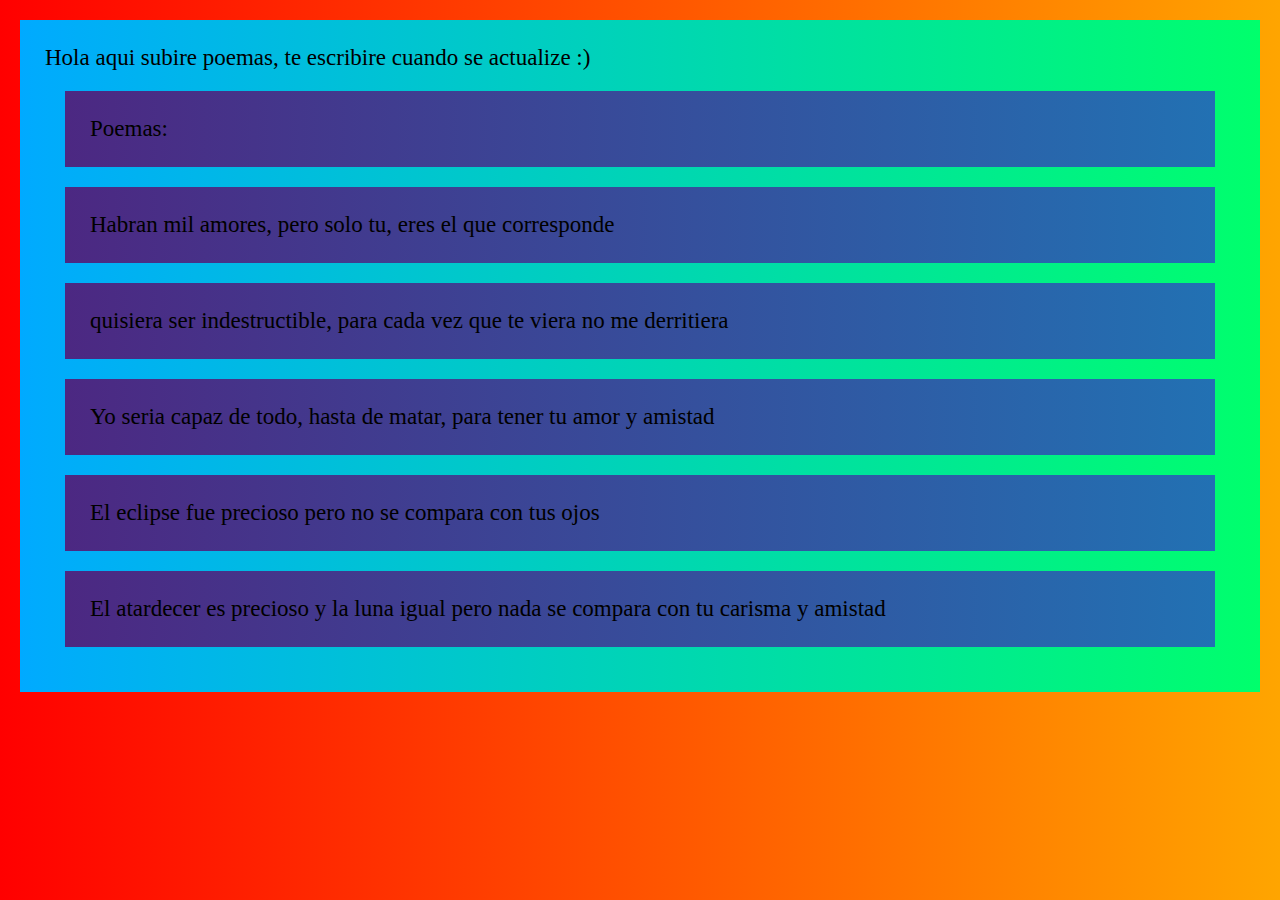
<file: contador.html>
<!DOCTYPE html>
<html>
<head>
	<title>Poemas</title>
	<meta charset="utf-8">
	<meta name="viewport" content="width=device-width, initial-scale=1.0">
	<link rel="stylesheet" type="text/css" href="main.css">
</head>
<body>
	<section class="home">
		<div class="in-flex">Hola aqui subire poemas, te escribire cuando se actualize :)
			<div>Poemas:</div>
			<div>Habran mil amores, pero solo tu, eres el que corresponde</div>
			<div>quisiera ser indestructible, para cada vez que te viera no me derritiera</div>
			<div>Yo seria capaz de todo, hasta de matar, para tener tu amor y  amistad</div>
			<div>El eclipse fue precioso pero no se compara con tus ojos</div>
			<div>El atardecer es precioso y la luna igual pero nada se compara con tu carisma y amistad</div>
	</section>
<script type="text/javascript" src="main.js"></script>
</body>
</html>
</file>
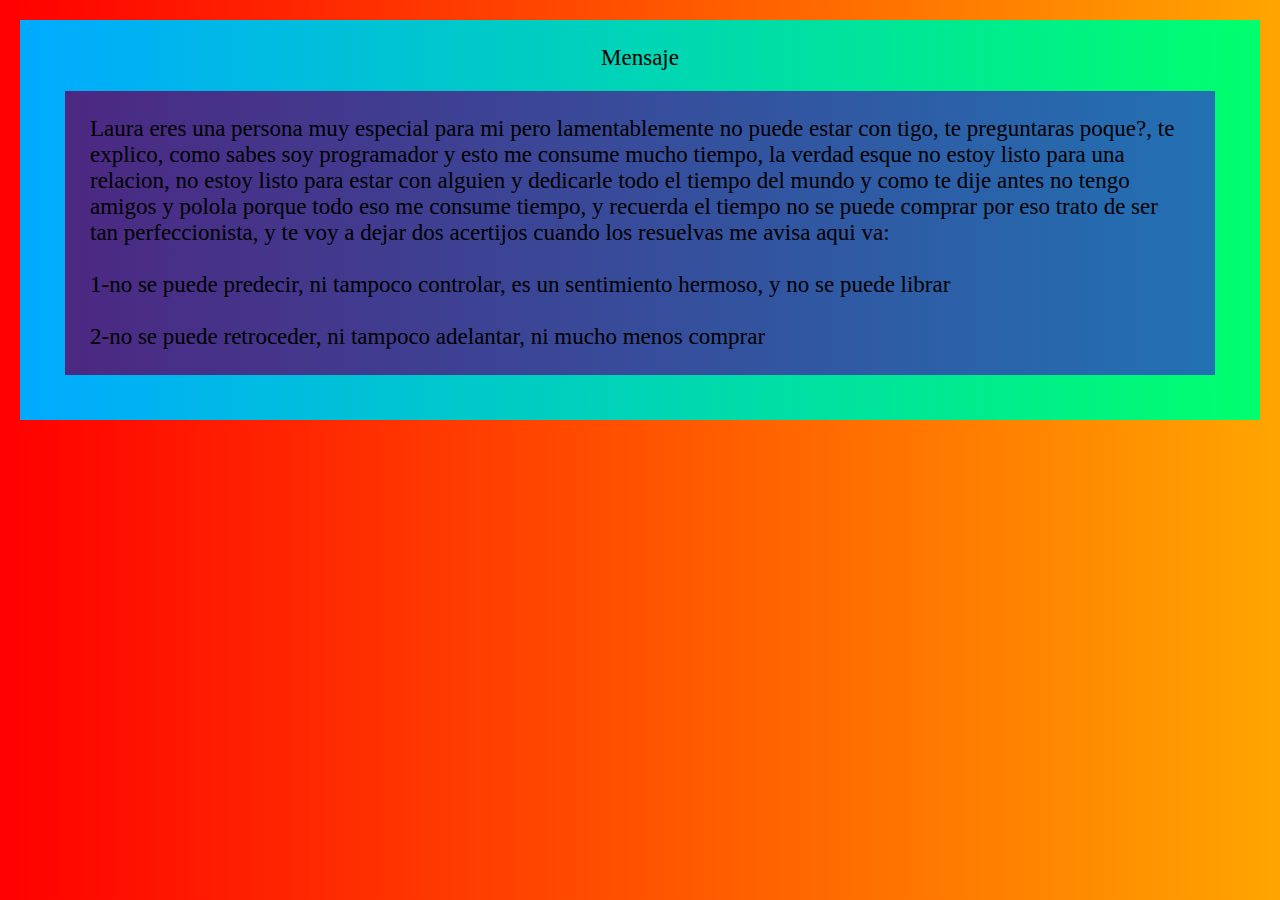
<file: prueba.html>
<!DOCTYPE html>
<html>
<head>
	<title>Mensaje</title>
	<meta charset="utf-8">
	<meta name="viewport" content="width=device-width, initial-scale=1.0">
	<link rel="stylesheet" type="text/css" href="main.css">
</head>
<body>
	<section class="home">
		<div class="in-flex"><center>Mensaje</center>
			<div>Laura eres una persona muy especial para mi pero lamentablemente no puede estar con tigo, te preguntaras poque?, te explico, como sabes soy programador y esto me consume mucho tiempo, la verdad esque no estoy listo para una relacion, no estoy listo para estar con alguien y dedicarle todo el tiempo del mundo y como te dije antes no tengo amigos y polola porque todo eso me consume tiempo, y recuerda el tiempo no se puede comprar por eso trato de ser tan perfeccionista, y te voy a dejar dos acertijos cuando los resuelvas me avisa aqui va:
			<br>
			<br>
			1-no se puede predecir, ni tampoco controlar, es un sentimiento hermoso, y no se puede librar
			<br>
			<br>
			2-no se puede retroceder, ni tampoco adelantar, ni mucho menos comprar</div>
	</section>
</body>
</html>
</file>
<file: main.css>
* {
	padding: 0px;
	margin: 0px;
	font-family: Cuntury Gothic;
}


body {
	background-color: #ededed;
	background: linear-gradient(to right, red, orange);
}

.home {
	display: flex;
	flex-wrap: wrap;
}

.in-flex {
	flex: 1;
	background-color: #fff;
	min-width: 250px;
	font-size: 23px;
	background: linear-gradient(to right, #00AAFF, #00FF6C);
}

.in-flex:first-child {
	flex: 2;
	padding: 25px;
	margin: 20px;
	margin-bottom: 0px;
}

.in-flex div {
	padding: 25px;
	background-color: #fff;
	margin: 20px;
	background: linear-gradient(to right, #4c2882, #2271b3);
}
</file>
